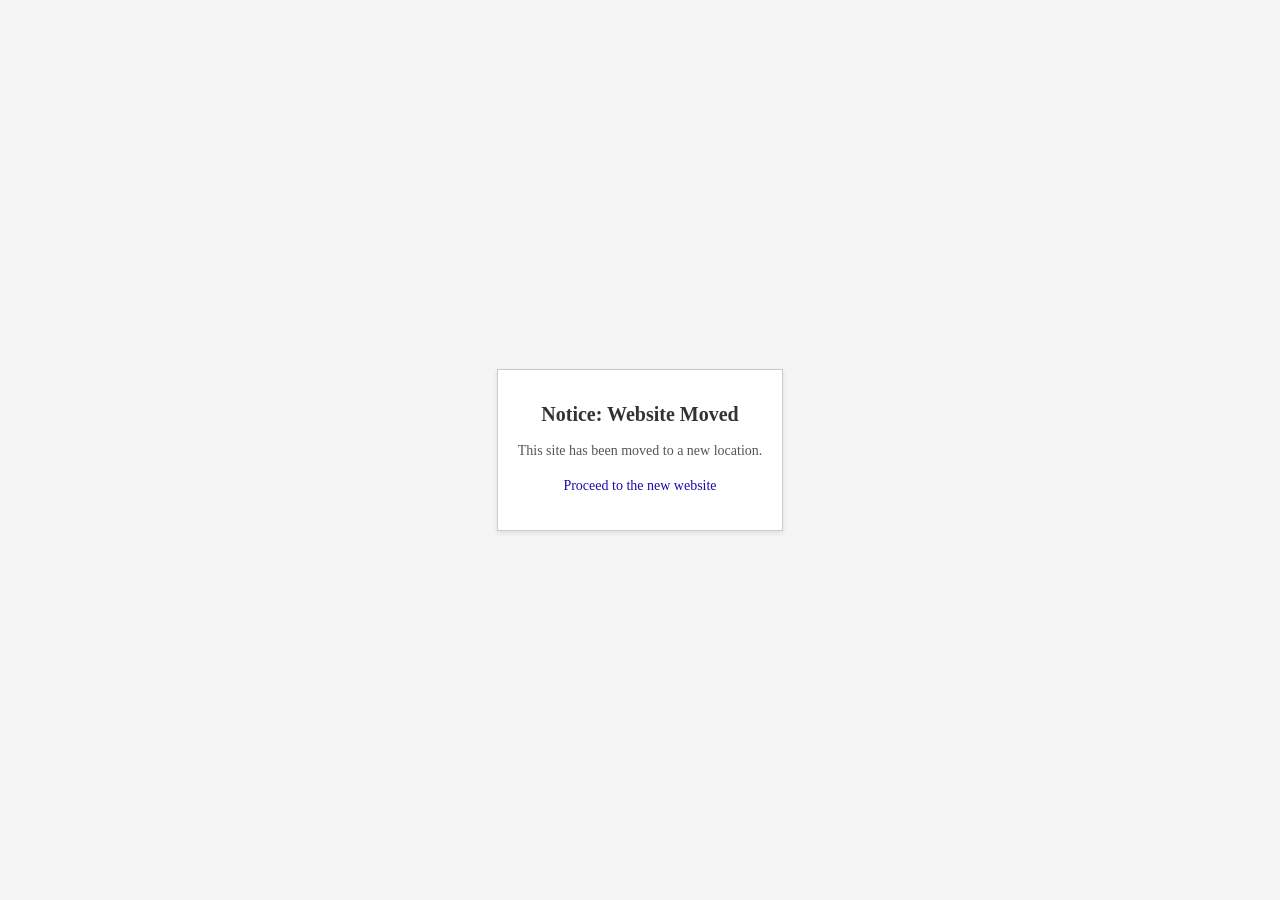
<file: index.html>
<!DOCTYPE html>
<html lang="en">
<head>
    <title>Website moved</title>
    <meta name="viewport" content="width=device-width, initial-scale=1.0">
    <style>
        body {
            display: flex;
            justify-content: center;
            align-items: center;
            height: 100vh;
            margin: 0;
            font-family: Georgia, "Times New Roman", Times, serif;
            background-color: #f5f5f5;
            color: #333;
            text-align: center;
        }
        .redirect-container {
            max-width: 600px;
            padding: 20px;
            border: 1px solid #ccc;
            background-color: #fff;
            box-shadow: 0 2px 5px rgba(0, 0, 0, 0.1);
        }
        h1 {
            font-size: 20px;
            margin-bottom: 10px;
        }
        p {
            font-size: 14px;
            line-height: 1.5;
            color: #555;
        }
        a {
            color: #1a0dab;
            text-decoration: none;
        }
        a:hover {
            text-decoration: underline;
        }
    </style>
</head>
<body>
    <div class="redirect-container">
        <h1>Notice: Website Moved</h1>
        <p>This site has been moved to a new location.</p>
        <p><a href="https://mattiamascarello.it">Proceed to the new website</a></p>
    </div>
</body>
</html>
</file>
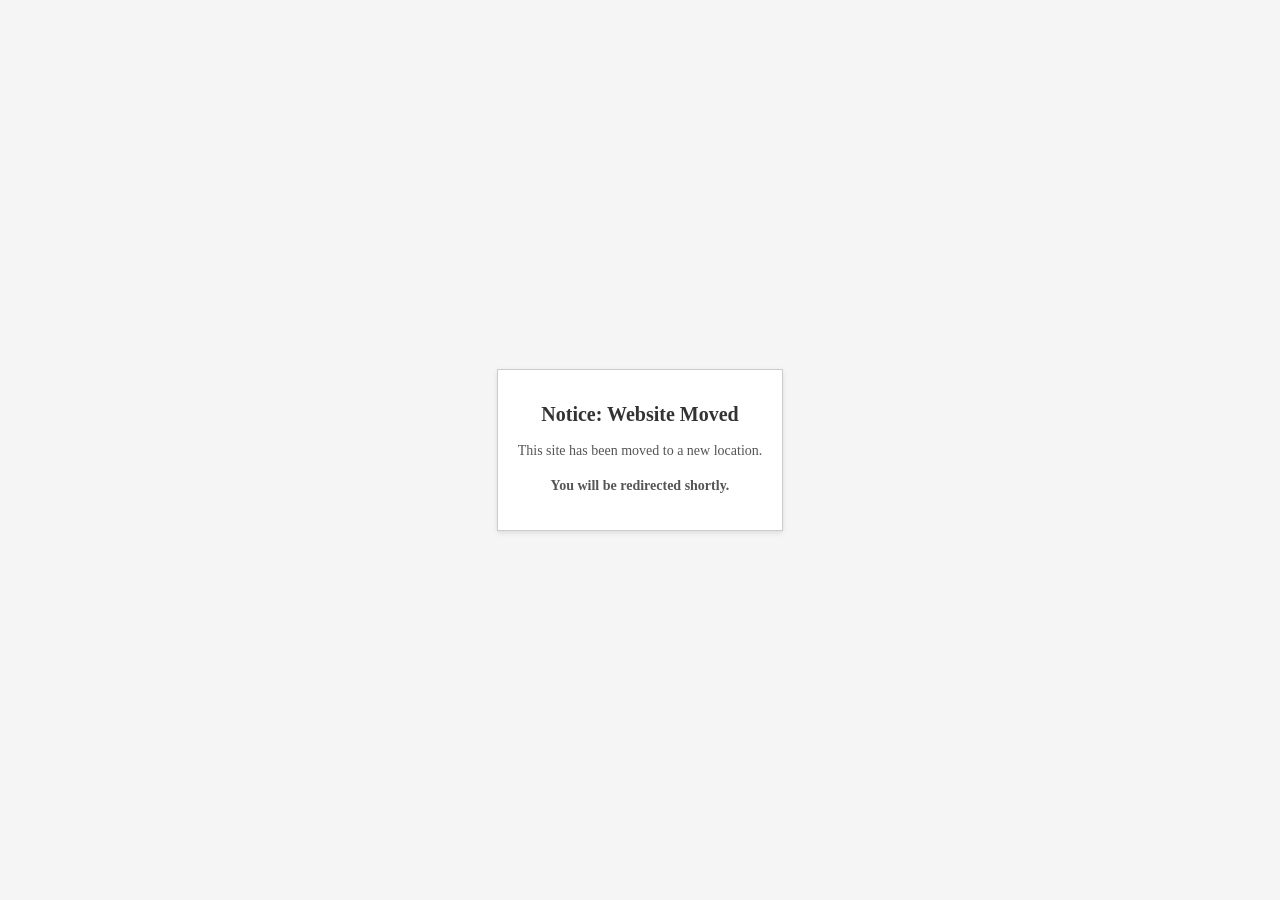
<file: lettera-aperta-rettore/index.html>
<!DOCTYPE html>
<html lang="en">
<head>
    <title>Website moved</title>
    <meta name="viewport" content="width=device-width, initial-scale=1.0">
    <style>
        body {
            display: flex;
            justify-content: center;
            align-items: center;
            height: 100vh;
            margin: 0;
            font-family: Georgia, "Times New Roman", Times, serif;
            background-color: #f5f5f5;
            color: #333;
            text-align: center;
        }
        .redirect-container {
            max-width: 600px;
            padding: 20px;
            border: 1px solid #ccc;
            background-color: #fff;
            box-shadow: 0 2px 5px rgba(0, 0, 0, 0.1);
        }
        h1 {
            font-size: 20px;
            margin-bottom: 10px;
        }
        p {
            font-size: 14px;
            line-height: 1.5;
            color: #555;
        }
        a {
            color: #1a0dab;
            text-decoration: none;
        }
        a:hover {
            text-decoration: underline;
        }
    </style>
</head>
<body>
    <div class="redirect-container">
        <h1>Notice: Website Moved</h1>
        <p>This site has been moved to a new location.</p>
        <p id="willbe"><b>You will be redirected shortly.<b></p>
        <noscript>
        <p><a href="https://mattiamascarello.it/lettera-aperta-rettore">Proceed to new page location</a></p>
        <style>#willbe{display:none;}</style>
        </noscript>
        <script>
            setTimeout(function(){ location.href="https://mattiamascarello.it/lettera-aperta-rettore";}, 5000);
        </script>
    </div>
</body>
</html>
</file>
